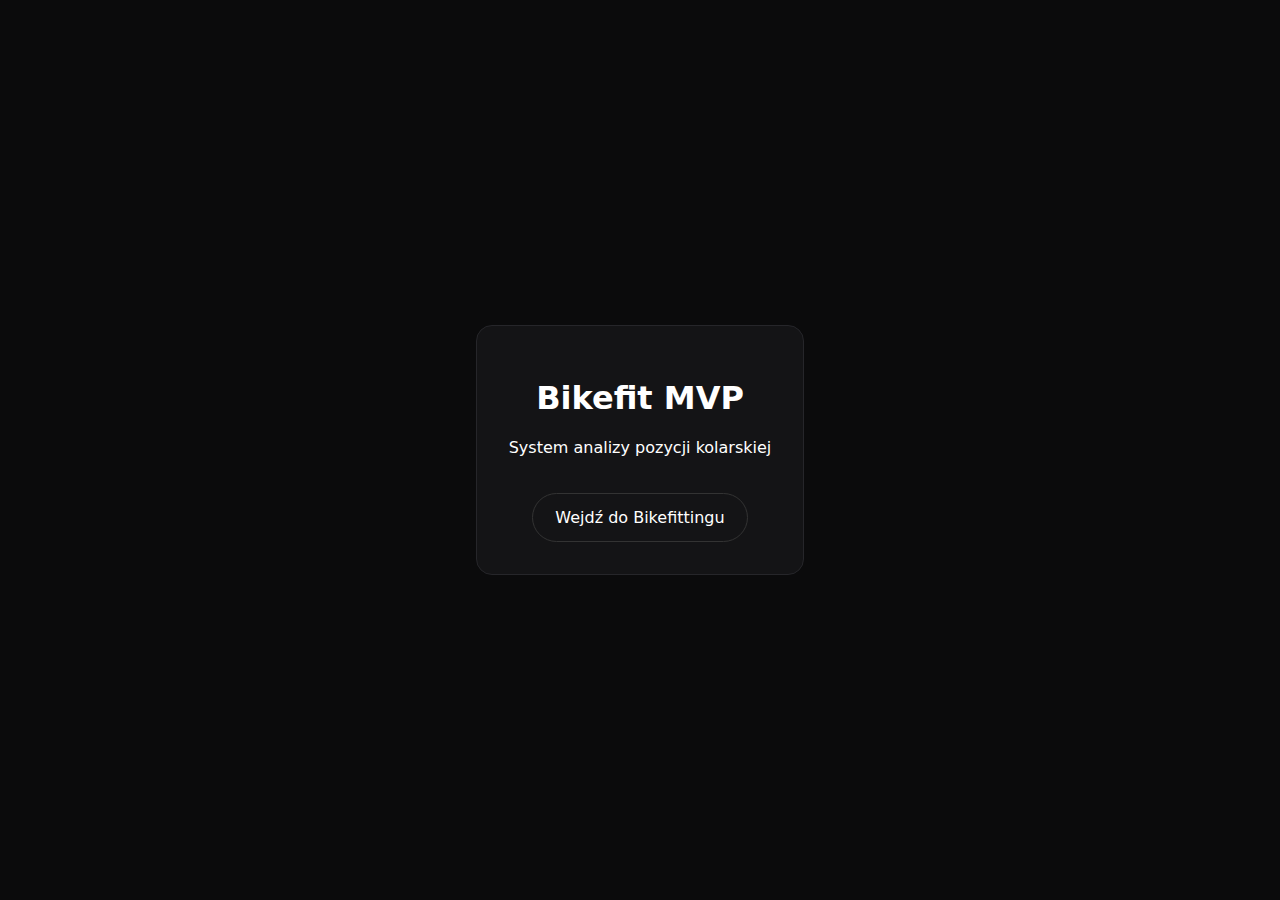
<file: index.html>
<!doctype html>
<html lang="pl">
<head>
  <meta charset="utf-8"/>
  <meta name="viewport" content="width=device-width,initial-scale=1"/>
  <title>Bikefit – Start</title>
  <style>
    body{margin:0;background:#0b0b0c;color:#fff;font-family:system-ui;display:flex;align-items:center;justify-content:center;height:100vh}
    .box{background:#141416;border:1px solid #26262a;border-radius:16px;padding:32px;text-align:center}
    a{display:inline-block;margin-top:20px;padding:14px 22px;border-radius:999px;border:1px solid #333;color:#fff;text-decoration:none}
  </style>
</head>
<body>
  <div class="box">
    <h1>Bikefit MVP</h1>
    <p>System analizy pozycji kolarskiej</p>
    <a href="/bikefitting/index">Wejdź do Bikefittingu</a>
  </div>
</body>

</html>
</file>
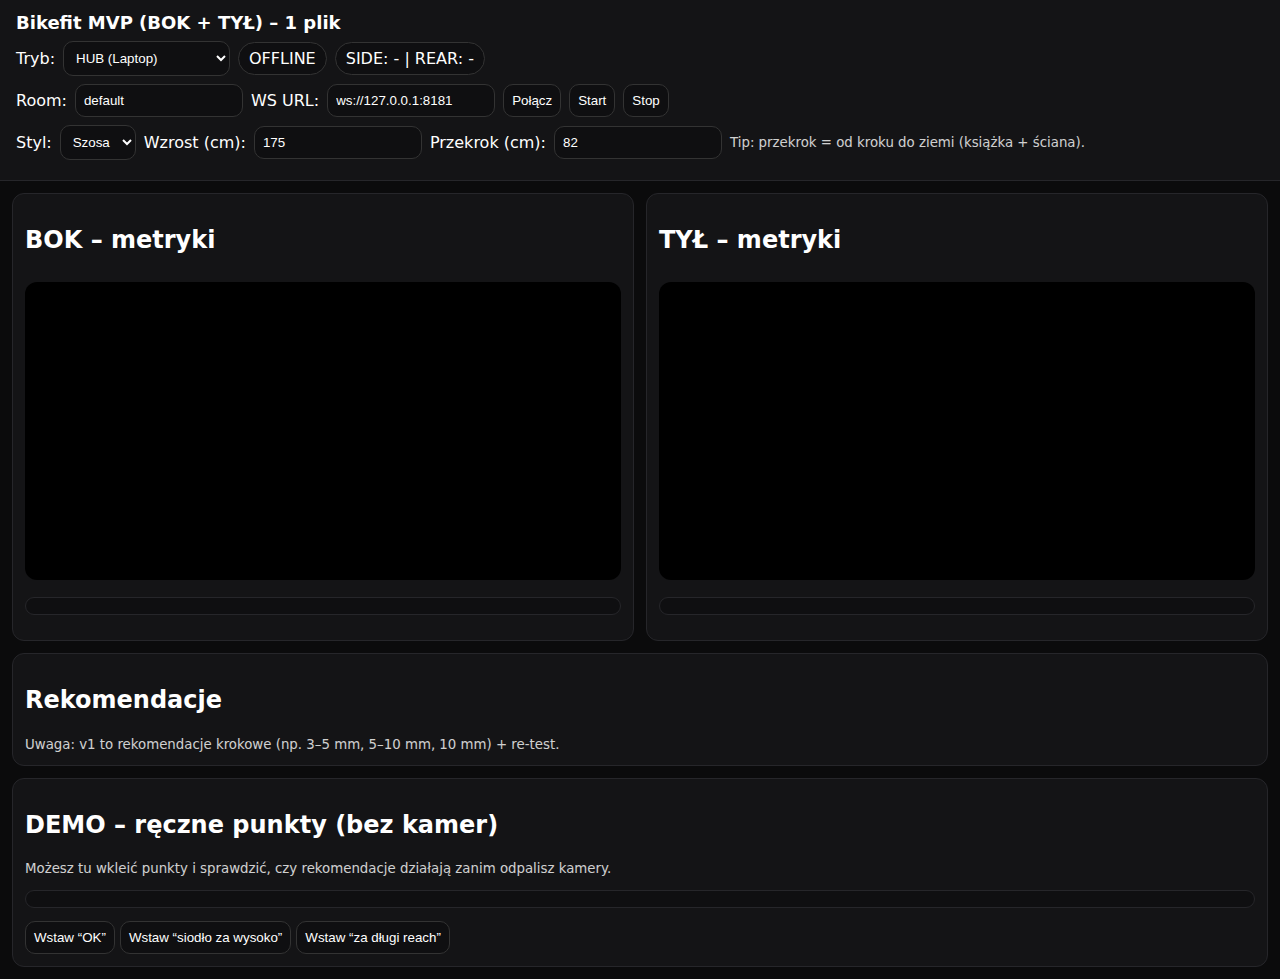
<file: bike_fiting/index.html>
<!doctype html>
<html lang="pl">
<head>
<meta charset="utf-8"/>
<meta name="viewport" content="width=device-width,initial-scale=1"/>
<title>Bikefit MVP (BOK + TYŁ) – 1 plik</title>
<style>
  body{margin:0;font-family:system-ui,Arial;background:#0b0b0c;color:#fff}
  header{padding:12px 16px;background:#141416;border-bottom:1px solid #26262a}
  h1{margin:0 0 8px 0;font-size:18px}
  .row{display:flex;flex-wrap:wrap;gap:8px;align-items:center;margin:8px 0}
  input,select,button{padding:8px;border-radius:10px;border:1px solid #333;background:#0f0f11;color:#fff}
  input{width:150px}
  button{cursor:pointer}
  .pill{display:inline-block;padding:6px 10px;border-radius:999px;border:1px solid #333;background:#0f0f11}
  .grid{display:grid;grid-template-columns:1fr 1fr;gap:12px;padding:12px}
  .card{background:#141416;border:1px solid #26262a;border-radius:12px;padding:12px}
  .full{grid-column:1/-1}
  video,canvas{width:100%;border-radius:12px;background:#000;margin-top:8px}
  pre{white-space:pre-wrap;background:#0f0f11;padding:8px;border-radius:10px;border:1px solid #26262a;max-height:220px;overflow:auto}
  #reco .item{padding:10px;border:1px solid #2a2a2f;border-radius:12px;margin:8px 0;background:#101014}
  #reco .bad{border-color:#6a2a2a}
  #reco .warn{border-color:#6a5a2a}
  #reco .ok{border-color:#2a6a3a}
  small{opacity:.8}
</style>
</head>
<body>
<header>
  <h1>Bikefit MVP (BOK + TYŁ) – 1 plik</h1>

  <div class="row">
    <label>Tryb:</label>
    <select id="mode">
      <option value="hub">HUB (Laptop)</option>
      <option value="cam_side">CAM – BOK (Telefon)</option>
      <option value="cam_rear">CAM – TYŁ (Telefon)</option>
      <option value="demo">DEMO (bez kamer)</option>
    </select>
    <span id="status" class="pill">OFFLINE</span>
    <span id="cams" class="pill">SIDE: - | REAR: -</span>
  </div>

  <div class="row">
    <label>Room:</label><input id="room" value="default"/>
    <label>WS URL:</label><input id="wsUrl" placeholder="ws://IP:8181"/>
    <button id="btnConnect">Połącz</button>
    <button id="btnStart">Start</button>
    <button id="btnStop">Stop</button>
  </div>

  <div class="row">
    <label>Styl:</label>
    <select id="style">
      <option value="road">Szosa</option>
      <option value="mtb">MTB</option>
    </select>
    <label>Wzrost (cm):</label><input id="height" type="number" value="175"/>
    <label>Przekrok (cm):</label><input id="inseam" type="number" value="82"/>
    <small>Tip: przekrok = od kroku do ziemi (książka + ściana).</small>
  </div>
</header>

<main class="grid">
  <section class="card" id="cardCam">
    <h2 id="camTitle">Kamera</h2>
    <div class="row">
      <button id="btnSwitchCam">Przełącz kamerę</button>
      <span class="pill" id="rolePill">ROLE: -</span>
    </div>
    <video id="v" playsinline autoplay muted></video>
    <canvas id="c"></canvas>
    <pre id="camOut"></pre>
  </section>

  <section class="card" id="cardSide">
    <h2>BOK – metryki</h2>
    <canvas id="sideCanvas"></canvas>
    <pre id="sideOut"></pre>
  </section>

  <section class="card" id="cardRear">
    <h2>TYŁ – metryki</h2>
    <canvas id="rearCanvas"></canvas>
    <pre id="rearOut"></pre>
  </section>

  <section class="card full">
    <h2>Rekomendacje</h2>
    <div id="reco"></div>
    <small>
      Uwaga: v1 to rekomendacje krokowe (np. 3–5 mm, 5–10 mm, 10 mm) + re-test.
    </small>
  </section>

  <section class="card full" id="cardDemo">
    <h2>DEMO – ręczne punkty (bez kamer)</h2>
    <small>Możesz tu wkleić punkty i sprawdzić, czy rekomendacje działają zanim odpalisz kamery.</small>
    <pre id="demoJson"></pre>
    <button id="btnDemoGood">Wstaw “OK”</button>
    <button id="btnDemoBadSaddle">Wstaw “siodło za wysoko”</button>
    <button id="btnDemoBadReach">Wstaw “za długi reach”</button>
  </section>
</main>

<script>
/** =========================
 *  HSV + markery (do dopasowania pod Twoje naklejki)
 *  ========================= */
const HSV = {
  neonGreen: { h1: 45,  h2: 95,  s: 120, v: 80 },
  cyan:      { h1: 170, h2: 210, s: 120, v: 80 },
  orange:    { h1: 15,  h2: 40,  s: 120, v: 80 },
  yellow:    { h1: 40,  h2: 70,  s: 120, v: 80 },
  purple:    { h1: 250, h2: 300, s: 110, v: 70 },
  pinkWrap:  { h1: 300, h2: 360, s: 120, v: 80, wrap: true, h3: 0, h4: 20 }
};

function rgbToHsv(r,g,b){
  r/=255; g/=255; b/=255;
  const max=Math.max(r,g,b), min=Math.min(r,g,b);
  const d=max-min;
  let h=0;
  if(d!==0){
    if(max===r) h=((g-b)/d)%6;
    else if(max===g) h=(b-r)/d+2;
    else h=(r-g)/d+4;
    h*=60; if(h<0) h+=360;
  }
  const s=max===0?0:d/max;
  const v=max;
  return {h, s:s*255, v:v*255};
}
function inPreset(hsv,p){
  if(hsv.s<p.s || hsv.v<p.v) return false;
  if(p.wrap){
    return (hsv.h>=p.h1 && hsv.h<=p.h2) || (hsv.h>=p.h3 && hsv.h<=p.h4);
  }
  return hsv.h>=p.h1 && hsv.h<=p.h2;
}
function findCentroid(imageData, w, h, preset){
  const data=imageData.data;
  let sx=0, sy=0, c=0;
  for(let y=0;y<h;y+=2){
    for(let x=0;x<w;x+=2){
      const i=(y*w+x)*4;
      const hsv=rgbToHsv(data[i],data[i+1],data[i+2]);
      if(inPreset(hsv,preset)){ sx+=x; sy+=y; c++; }
    }
  }
  if(c<60) return null;
  return {x:sx/c, y:sy/c, n:c};
}
function angle3(a,b,c){
  if(!a||!b||!c) return NaN;
  const ba={x:a.x-b.x, y:a.y-b.y};
  const bc={x:c.x-b.x, y:c.y-b.y};
  const dot=ba.x*bc.x+ba.y*bc.y;
  const nba=Math.hypot(ba.x,ba.y);
  const nbc=Math.hypot(bc.x,bc.y);
  const cos=dot/(nba*nbc+1e-9);
  const v=Math.max(-1,Math.min(1,cos));
  return Math.acos(v)*180/Math.PI;
}
function drawDot(ctx,p,label){
  if(!p) return;
  ctx.beginPath(); ctx.arc(p.x,p.y,8,0,Math.PI*2); ctx.stroke();
  ctx.fillText(label,p.x+10,p.y);
}

/** =========================
 *  Rekomendacje (v1 – heurystyki)
 *  ========================= */
function makeTargets(style){
  // progi mocno uproszczone na MVP (ustawimy dokładniej po testach)
  // angle3 daje "kąt w stawie" (wewnętrzny) – im większy, tym bardziej wyprostowane
  return style==="road"
    ? { kneeBDP: [145, 160], elbow: [150, 175], rockingMax: 0.035 }
    : { kneeBDP: [140, 158], elbow: [155, 178], rockingMax: 0.045 };
}

function recommendations(profile, sideMetrics, rearMetrics){
  const t = makeTargets(profile.style);
  const out = [];

  // 1) Siodło: kolano + rocking
  if(Number.isFinite(sideMetrics.knee)){
    if(sideMetrics.knee > t.kneeBDP[1] && rearMetrics.rocking > t.rockingMax){
      out.push({lvl:"bad", title:"Siodło prawdopodobnie za wysoko",
        why:`Kolano w BDP ~ ${sideMetrics.knee.toFixed(1)}° (za prosto) + rocking ${rearMetrics.rocking.toFixed(3)} (wysoki).`,
        do:`Obniż siodło o 3–5 mm i zrób re-test (10–20 obrotów).`});
    } else if(sideMetrics.knee > t.kneeBDP[1]){
      out.push({lvl:"warn", title:"Możliwe: siodło za wysoko",
        why:`Kolano w BDP ~ ${sideMetrics.knee.toFixed(1)}° (powyżej zakresu).`,
        do:`Spróbuj obniżyć 3 mm i sprawdź rocking / komfort.`});
    } else if(sideMetrics.knee < t.kneeBDP[0]){
      out.push({lvl:"warn", title:"Możliwe: siodło za nisko",
        why:`Kolano w BDP ~ ${sideMetrics.knee.toFixed(1)}° (mocno ugięte).`,
        do:`Podnieś siodło o 3–5 mm i powtórz pomiar.`});
    } else {
      out.push({lvl:"ok", title:"Wysokość siodła wygląda OK (wg kolana)",
        why:`Kolano w BDP ~ ${sideMetrics.knee.toFixed(1)}° w zakresie.`,
        do:`Dalej oceniamy przód (reach/drop) i stabilność z tyłu.`});
    }
  } else {
    out.push({lvl:"warn", title:"Brak metryki kolana (BOK)", why:"Nie wykryto hip/knee/ankle.", do:"Sprawdź markery i światło."});
  }

  // 2) Reach / mostek: łokieć
  if(Number.isFinite(sideMetrics.elbow)){
    if(sideMetrics.elbow > t.elbow[1]){
      out.push({lvl:"warn", title:"Za proste ręce / możliwie za duży reach",
        why:`Kąt łokcia ~ ${sideMetrics.elbow.toFixed(1)}° (prawie prosta ręka).`,
        do:`Test: krótszy mostek o 10 mm lub wyżej kokpit (5–10 mm).`});
    } else if(sideMetrics.elbow < t.elbow[0]){
      out.push({lvl:"warn", title:"Bardzo ugięte łokcie / pozycja mocno “zebrana”",
        why:`Kąt łokcia ~ ${sideMetrics.elbow.toFixed(1)}° (mocno ugięte).`,
        do:`Sprawdź czy to zamierzone (aero) – jeśli nie: dłuższy mostek lub niżej łokcie/ustawienie chwytu.`});
    } else {
      out.push({lvl:"ok", title:"Łokieć wygląda OK", why:`Kąt łokcia ~ ${sideMetrics.elbow.toFixed(1)}° w zakresie.`, do:"OK."});
    }
  }

  // 3) Stabilność tył
  if(Number.isFinite(rearMetrics.rocking)){
    if(rearMetrics.rocking > t.rockingMax){
      out.push({lvl:"warn", title:"Rocking miednicy podwyższony",
        why:`Rocking ~ ${rearMetrics.rocking.toFixed(3)} (powyżej progu).`,
        do:`Najczęściej: minimalnie za wysoko siodło lub zbyt agresywny przód. Testuj jedną zmianę naraz.`});
    } else {
      out.push({lvl:"ok", title:"Stabilność miednicy OK", why:`Rocking ~ ${rearMetrics.rocking.toFixed(3)}.`, do:"OK."});
    }
  }

  // 4) Przekrok: sugestia startowa (tylko informacyjnie)
  if(profile.inseam_cm){
    const inseam = profile.inseam_cm;
    // Uproszczony “starter”: pokazujemy tylko, że przekrok jest w profilu.
    out.push({lvl:"ok", title:"Profil antropometryczny zapisany",
      why:`Wzrost ${profile.height_cm} cm, przekrok ${inseam} cm, styl ${profile.style.toUpperCase()}.`,
      do:`Te dane wykorzystamy w kolejnej wersji do dokładniejszego skalowania zaleceń (mm) i presetów.`});
  }

  return out;
}

/** =========================
 *  UI + WebSocket + metryki
 *  ========================= */
const els = {
  mode: document.getElementById("mode"),
  status: document.getElementById("status"),
  cams: document.getElementById("cams"),
  room: document.getElementById("room"),
  wsUrl: document.getElementById("wsUrl"),
  btnConnect: document.getElementById("btnConnect"),
  btnStart: document.getElementById("btnStart"),
  btnStop: document.getElementById("btnStop"),
  style: document.getElementById("style"),
  height: document.getElementById("height"),
  inseam: document.getElementById("inseam"),
  cardCam: document.getElementById("cardCam"),
  camTitle: document.getElementById("camTitle"),
  rolePill: document.getElementById("rolePill"),
  btnSwitchCam: document.getElementById("btnSwitchCam"),
  v: document.getElementById("v"),
  c: document.getElementById("c"),
  camOut: document.getElementById("camOut"),
  sideCanvas: document.getElementById("sideCanvas"),
  rearCanvas: document.getElementById("rearCanvas"),
  sideOut: document.getElementById("sideOut"),
  rearOut: document.getElementById("rearOut"),
  reco: document.getElementById("reco"),
  cardDemo: document.getElementById("cardDemo"),
  demoJson: document.getElementById("demoJson"),
  btnDemoGood: document.getElementById("btnDemoGood"),
  btnDemoBadSaddle: document.getElementById("btnDemoBadSaddle"),
  btnDemoBadReach: document.getElementById("btnDemoBadReach"),
};

els.wsUrl.value = `ws://${location.hostname || "127.0.0.1"}:8181`;

let ws = null;
let running = false;

let sidePoints = null;
let rearPoints = null;

function setStatus(text, ok){
  els.status.textContent = text;
  els.status.style.borderColor = ok ? "#2a6a3a" : "#6a2a2a";
}
function setCams(online){
  els.cams.textContent = `SIDE: ${online.side ? "ON" : "-"} | REAR: ${online.rear ? "ON" : "-"}`;
}

function profile(){
  return {
    style: els.style.value,
    height_cm: Number(els.height.value||0),
    inseam_cm: Number(els.inseam.value||0)
  };
}

function renderReco(sideMetrics, rearMetrics){
  const items = recommendations(profile(), sideMetrics, rearMetrics);
  els.reco.innerHTML = items.map(it => `
    <div class="item ${it.lvl}">
      <div><b>${it.title}</b></div>
      <div><small>${it.why}</small></div>
      <div>${it.do}</div>
    </div>
  `).join("");
}

function computeSideMetrics(points){
  // points: {hip,knee,ankle,shoulder,elbow,wrist} or subset
  const m = { knee: NaN, hip: NaN, elbow: NaN };
  if(points?.hip && points?.knee && points?.ankle) m.knee = angle3(points.hip, points.knee, points.ankle);
  if(points?.shoulder && points?.hip && points?.knee) m.hip = angle3(points.shoulder, points.hip, points.knee);
  if(points?.shoulder && points?.elbow && points?.wrist) m.elbow = angle3(points.shoulder, points.elbow, points.wrist);
  return m;
}

let rearHistory = [];
function computeRearMetrics(points){
  // points: l_pelvis, r_pelvis, l_shoulder, r_shoulder
  // rocking: różnica wysokości miednicy (L-R) znormalizowana przez wysokość "tułowia" (barki->miednica)
  const m = { rocking: NaN, pelvisTilt: NaN, shoulderTilt: NaN };

  if(points?.l_pelvis && points?.r_pelvis){
    m.pelvisTilt = points.l_pelvis.y - points.r_pelvis.y; // px
  }
  if(points?.l_shoulder && points?.r_shoulder){
    m.shoulderTilt = points.l_shoulder.y - points.r_shoulder.y; // px
  }

  if(points?.l_pelvis && points?.r_pelvis && points?.l_shoulder && points?.r_shoulder){
    const pelvisMid = { x:(points.l_pelvis.x+points.r_pelvis.x)/2, y:(points.l_pelvis.y+points.r_pelvis.y)/2 };
    const shoulderMid= { x:(points.l_shoulder.x+points.r_shoulder.x)/2, y:(points.l_shoulder.y+points.r_shoulder.y)/2 };
    const torsoH = Math.max(50, Math.abs(pelvisMid.y - shoulderMid.y)); // px, zabezpieczenie
    const tiltNorm = Math.abs(m.pelvisTilt) / torsoH; // 0.00–0.10 typowo
    rearHistory.push(tiltNorm);
    if(rearHistory.length>120) rearHistory.shift(); // ~4 sek przy 30fps
    const max = Math.max(...rearHistory);
    const min = Math.min(...rearHistory);
    m.rocking = (max - min); // amplituda w oknie czasowym
  }
  return m;
}

function drawPointsTo(canvas, points, title){
  const ctx = canvas.getContext("2d");
  canvas.width = 640; canvas.height = 360;
  ctx.clearRect(0,0,canvas.width,canvas.height);
  ctx.lineWidth = 2;
  ctx.font = "14px system-ui";
  ctx.strokeStyle = "#fff";
  ctx.fillStyle = "#fff";
  ctx.fillText(title, 10, 20);

  if(!points){
    ctx.fillText("brak punktów", 10, 45);
    return;
  }
  // skaluje punkty z “oryginalnego” wideo do canvas: tu nie znamy rozmiaru,
  // więc rysujemy tylko relacyjnie: zakładamy, że x,y są już w skali 0..w,0..h
  // W MVP wystarczy tekst + kropki w przybliżeniu.
  for(const [k,p] of Object.entries(points)){
    if(!p) continue;
    // Mapujemy proporcjonalnie: tu zakładamy max 1280x720 -> 640x360
    const x = p.x * 0.5;
    const y = p.y * 0.5;
    ctx.beginPath(); ctx.arc(x,y,5,0,Math.PI*2); ctx.stroke();
    ctx.fillText(k, x+8, y);
  }
}

function updateHubUI(){
  const sideM = computeSideMetrics(sidePoints);
  const rearM = computeRearMetrics(rearPoints);

  drawPointsTo(els.sideCanvas, sidePoints, "BOK (punkty)");
  drawPointsTo(els.rearCanvas, rearPoints, "TYŁ (punkty)");

  els.sideOut.textContent =
    JSON.stringify({points: sidePoints, metrics: sideM}, null, 2);
  els.rearOut.textContent =
    JSON.stringify({points: rearPoints, metrics: rearM}, null, 2);

  renderReco(sideM, rearM);
}

/** =========== WebSocket =========== */
function connectWS(){
  const url = els.wsUrl.value.trim();
  if(!url) return alert("Podaj WS URL (np. ws://IP:8181)");
  ws = new WebSocket(url);

  ws.onopen = () => {
    setStatus("ONLINE", true);
    ws.send(JSON.stringify({type:"join", room: els.room.value.trim()||"default", role: currentRole()}));
  };
  ws.onclose = () => setStatus("OFFLINE", false);
  ws.onerror = () => setStatus("ERROR", false);

  ws.onmessage = (ev) => {
    let msg; try{ msg = JSON.parse(ev.data);}catch{ return; }
    if(msg.type==="status"){ setCams(msg.online||{side:false,rear:false}); }
    if(msg.type==="points"){
      if(msg.role==="side") sidePoints = msg.points;
      if(msg.role==="rear") rearPoints = msg.points;
      if(els.mode.value==="hub") updateHubUI();
    }
    if(msg.type==="cmd"){
      if(msg.cmd==="start"){ running = true; camLoop(); }
      if(msg.cmd==="stop"){ running = false; }
    }
  };
}
function sendCmd(cmd){
  if(ws && ws.readyState===1){
    ws.send(JSON.stringify({type:"cmd", room: els.room.value.trim()||"default", cmd}));
  }
}

/** =========== Kamera =========== */
let stream = null;
let facing = "environment";
const ctx = els.c.getContext("2d", { willReadFrequently: true });

async function startCamera(){
  if(stream) stream.getTracks().forEach(t=>t.stop());
  stream = await navigator.mediaDevices.getUserMedia({
    video: { facingMode: facing, width:{ideal:1280}, height:{ideal:720} },
    audio: false
  });
  els.v.srcObject = stream;
}

function currentRole(){
  if(els.mode.value==="hub") return "hub";
  if(els.mode.value==="cam_side") return "side";
  if(els.mode.value==="cam_rear") return "rear";
  return "hub";
}

function detectPoints(role, img, w, h){
  // DOPASUJ kolory do naklejek:
  if(role==="side"){
    return {
      hip:   findCentroid(img,w,h,HSV.neonGreen),
      knee:  findCentroid(img,w,h,HSV.pinkWrap),
      ankle: findCentroid(img,w,h,HSV.cyan),
      shoulder: findCentroid(img,w,h,HSV.orange),
      elbow:    findCentroid(img,w,h,HSV.yellow),
      wrist:    findCentroid(img,w,h,HSV.purple),
    };
  }
  // rear
  return {
    l_shoulder: findCentroid(img,w,h,HSV.orange),
    r_shoulder: findCentroid(img,w,h,HSV.yellow),
    l_pelvis:   findCentroid(img,w,h,HSV.neonGreen),
    r_pelvis:   findCentroid(img,w,h,HSV.pinkWrap),
  };
}

function camLoop(){
  const role = currentRole();
  if(!(role==="side"||role==="rear")) return;
  if(!running) return;

  if(!els.v.videoWidth){ requestAnimationFrame(camLoop); return; }

  const w = els.v.videoWidth, h = els.v.videoHeight;
  els.c.width = w; els.c.height = h;
  ctx.drawImage(els.v,0,0,w,h);
  const img = ctx.getImageData(0,0,w,h);
  const pts = detectPoints(role, img, w, h);

  // overlay
  ctx.lineWidth = 3; ctx.font = "16px system-ui";
  for(const [k,p] of Object.entries(pts)){
    if(!p) continue;
    drawDot(ctx, p, k);
  }

  // wysyłamy tylko x,y
  const payload = {};
  for(const [k,p] of Object.entries(pts)){
    payload[k] = p ? {x:p.x, y:p.y} : null;
  }
  els.camOut.textContent = JSON.stringify(payload, null, 2);

  if(ws && ws.readyState===1){
    ws.send(JSON.stringify({type:"points", t: performance.now(), points: payload}));
  }

  requestAnimationFrame(camLoop);
}

/** ======= DEMO (bez kamer) ======= */
let demoState = { side: null, rear: null };
function setDemo(state){
  demoState = state;
  els.demoJson.textContent = JSON.stringify(demoState, null, 2);
  sidePoints = demoState.side;
  rearPoints = demoState.rear;
  updateHubUI();
}
els.btnDemoGood.onclick = () => setDemo({
  side: { hip:{x:400,y:300}, knee:{x:520,y:420}, ankle:{x:560,y:560}, shoulder:{x:320,y:180}, elbow:{x:260,y:240}, wrist:{x:220,y:280} },
  rear: { l_shoulder:{x:420,y:200}, r_shoulder:{x:520,y:200}, l_pelvis:{x:440,y:360}, r_pelvis:{x:500,y:362} }
});
els.btnDemoBadSaddle.onclick = () => setDemo({
  side: { hip:{x:400,y:300}, knee:{x:520,y:420}, ankle:{x:600,y:520}, shoulder:{x:320,y:180}, elbow:{x:260,y:240}, wrist:{x:220,y:280} }, // “bardziej prosto”
  rear: { l_shoulder:{x:420,y:200}, r_shoulder:{x:520,y:200}, l_pelvis:{x:440,y:340}, r_pelvis:{x:500,y:390} } // większy tilt -> rocking
});
els.btnDemoBadReach.onclick = () => setDemo({
  side: { hip:{x:400,y:300}, knee:{x:520,y:420}, ankle:{x:560,y:560}, shoulder:{x:320,y:180}, elbow:{x:230,y:210}, wrist:{x:150,y:220} }, // łokieć “prawie prosty”
  rear: { l_shoulder:{x:420,y:200}, r_shoulder:{x:520,y:200}, l_pelvis:{x:440,y:360}, r_pelvis:{x:500,y:362} }
});

/** ======= UI zachowanie ======= */
function applyMode(){
  const m = els.mode.value;
  const isCam = (m==="cam_side" || m==="cam_rear");
  const isHub = (m==="hub");
  const isDemo= (m==="demo");

  els.cardCam.style.display = isCam ? "" : "none";
  els.cardSide.style.display = isHub || isDemo ? "" : "none";
  els.cardRear.style.display = isHub || isDemo ? "" : "none";
  els.cardDemo.style.display = isDemo ? "" : "none";

  if(isCam){
    els.rolePill.textContent = `ROLE: ${m==="cam_side" ? "SIDE" : "REAR"}`;
    els.camTitle.textContent = `Kamera ${m==="cam_side" ? "BOK" : "TYŁ"}`;
  }
}
els.mode.onchange = applyMode;
applyMode();

els.btnConnect.onclick = () => connectWS();
els.btnStart.onclick = () => { running = true; sendCmd("start"); camLoop(); };
els.btnStop.onclick = () => { running = false; sendCmd("stop"); };

els.btnSwitchCam.onclick = async () => {
  facing = (facing==="environment") ? "user" : "environment";
  try{ await startCamera(); }catch(e){ alert("Nie mogę uruchomić kamery: " + e.message); }
};

// auto start kamery w trybie CAM
(async () => {
  if(els.mode.value.startsWith("cam")){
    try{ await startCamera(); }catch{}
  }
  // demo start
  setDemo({
    side: { hip:{x:400,y:300}, knee:{x:520,y:420}, ankle:{x:560,y:560}, shoulder:{x:320,y:180}, elbow:{x:260,y:240}, wrist:{x:220,y:280} },
    rear: { l_shoulder:{x:420,y:200}, r_shoulder:{x:520,y:200}, l_pelvis:{x:440,y:360}, r_pelvis:{x:500,y:362} }
  });
})();
</script>
</body>
</html>
</file>
